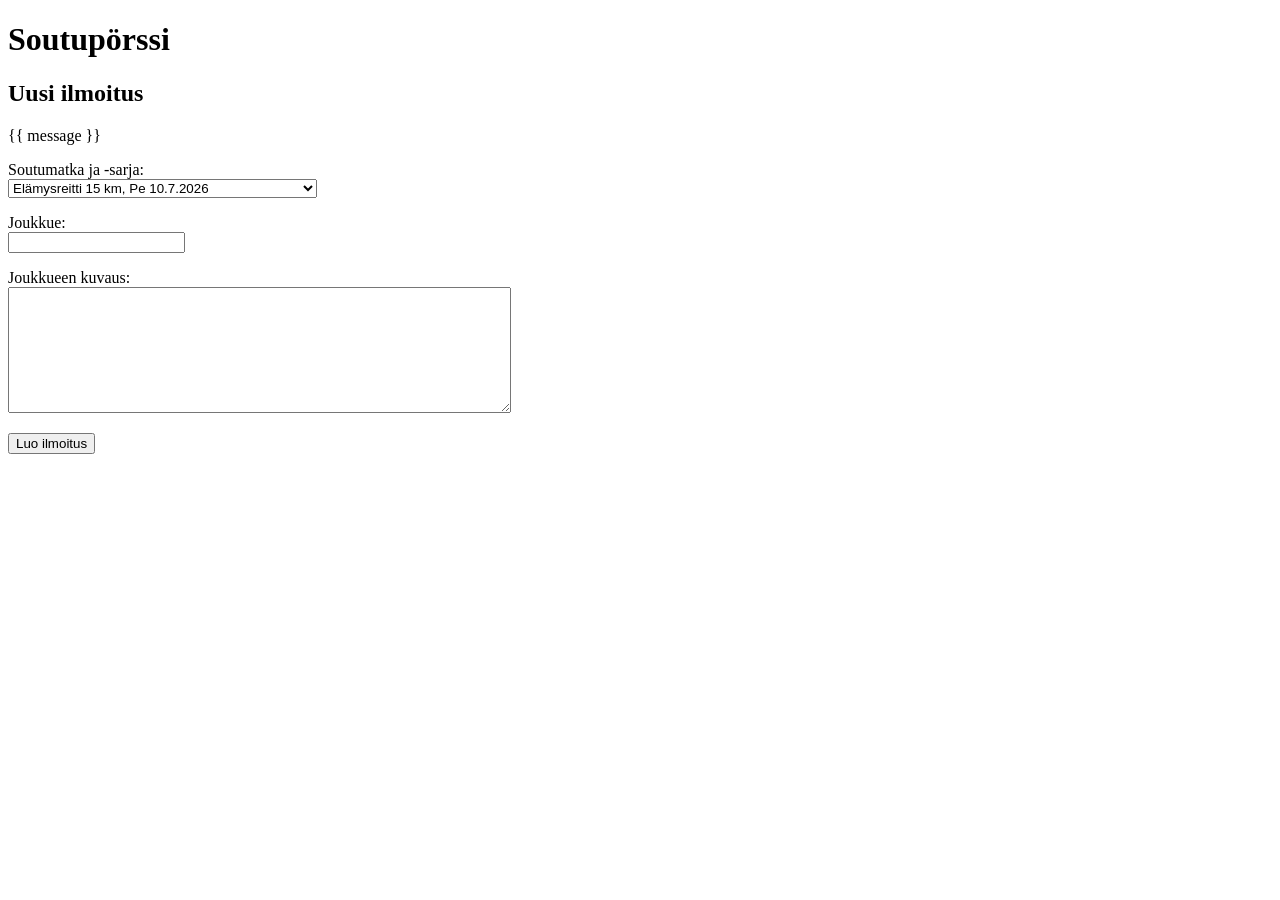
<file: templates/new_team_invite.html>
<!DOCTYPE html>
<html>

<head>
  <title>Uusi ilmoitus</title>
</head>

<body>
  <h1>Soutupörssi</h1>
  <h2>Uusi ilmoitus</h2>
  <p>{{ message }}</p>
  <form action="/new_team_invite" method="post">
    <p>
      Soutumatka ja -sarja: <br />
      <select name="serie_id">
        <option value="1">Elämysreitti 15 km, Pe 10.7.2026</option>
        <option value="2">Elämysreitti 15 km, La 11.7.2026</option>
        <option value="3">Elämysreitti 25 km, Pe 10.7.2026</option>
        <option value="4">Elämysreitti 25 km, La 11.7.2026</option>
        <option value="5">Elämysreitti 35 km, La 11.7.2026</option>
        <option value="6">Retkisoutu 70 km, 1. lähtö, To 09.7.2026</option>
        <option value="7">Retkisoutu 70 km, 2. lähtö, La 11.7.2026</option>
        <option value="8">Kuningasmatka 60km, Iltasoutu, Pe 10.7.2026</option>
        <option value="9">Kuningasmatka 60km, Päiväsoutu, La 11.7.2026</option>
      </select>
    </p>
    <p>
      Joukkue: <br />
      <input type="text" name="team_name" />
    </p>
    <p>
      Joukkueen kuvaus: <br />
      <textarea name="description" rows="8" cols="60"></textarea>
    </p>
    <input type="submit" value="Luo ilmoitus" />
  </form>
</body>

</html>
</file>
